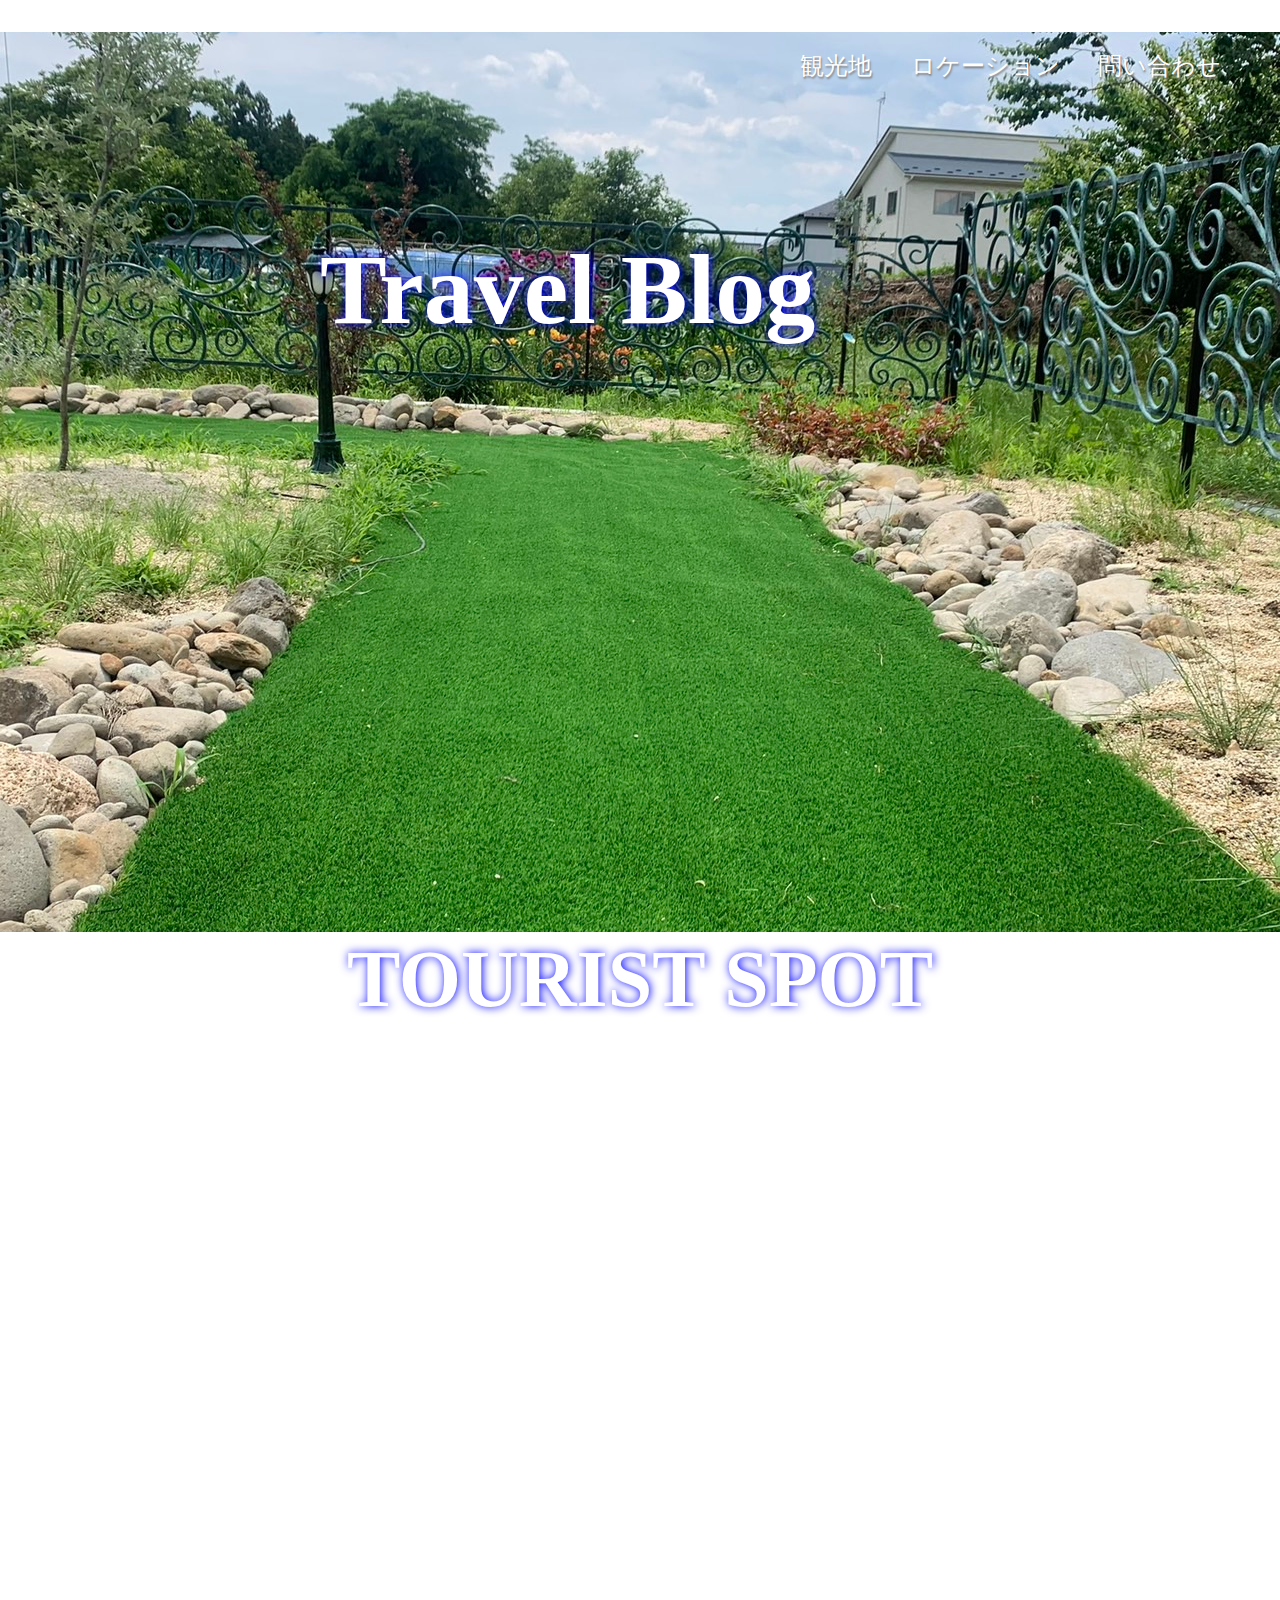
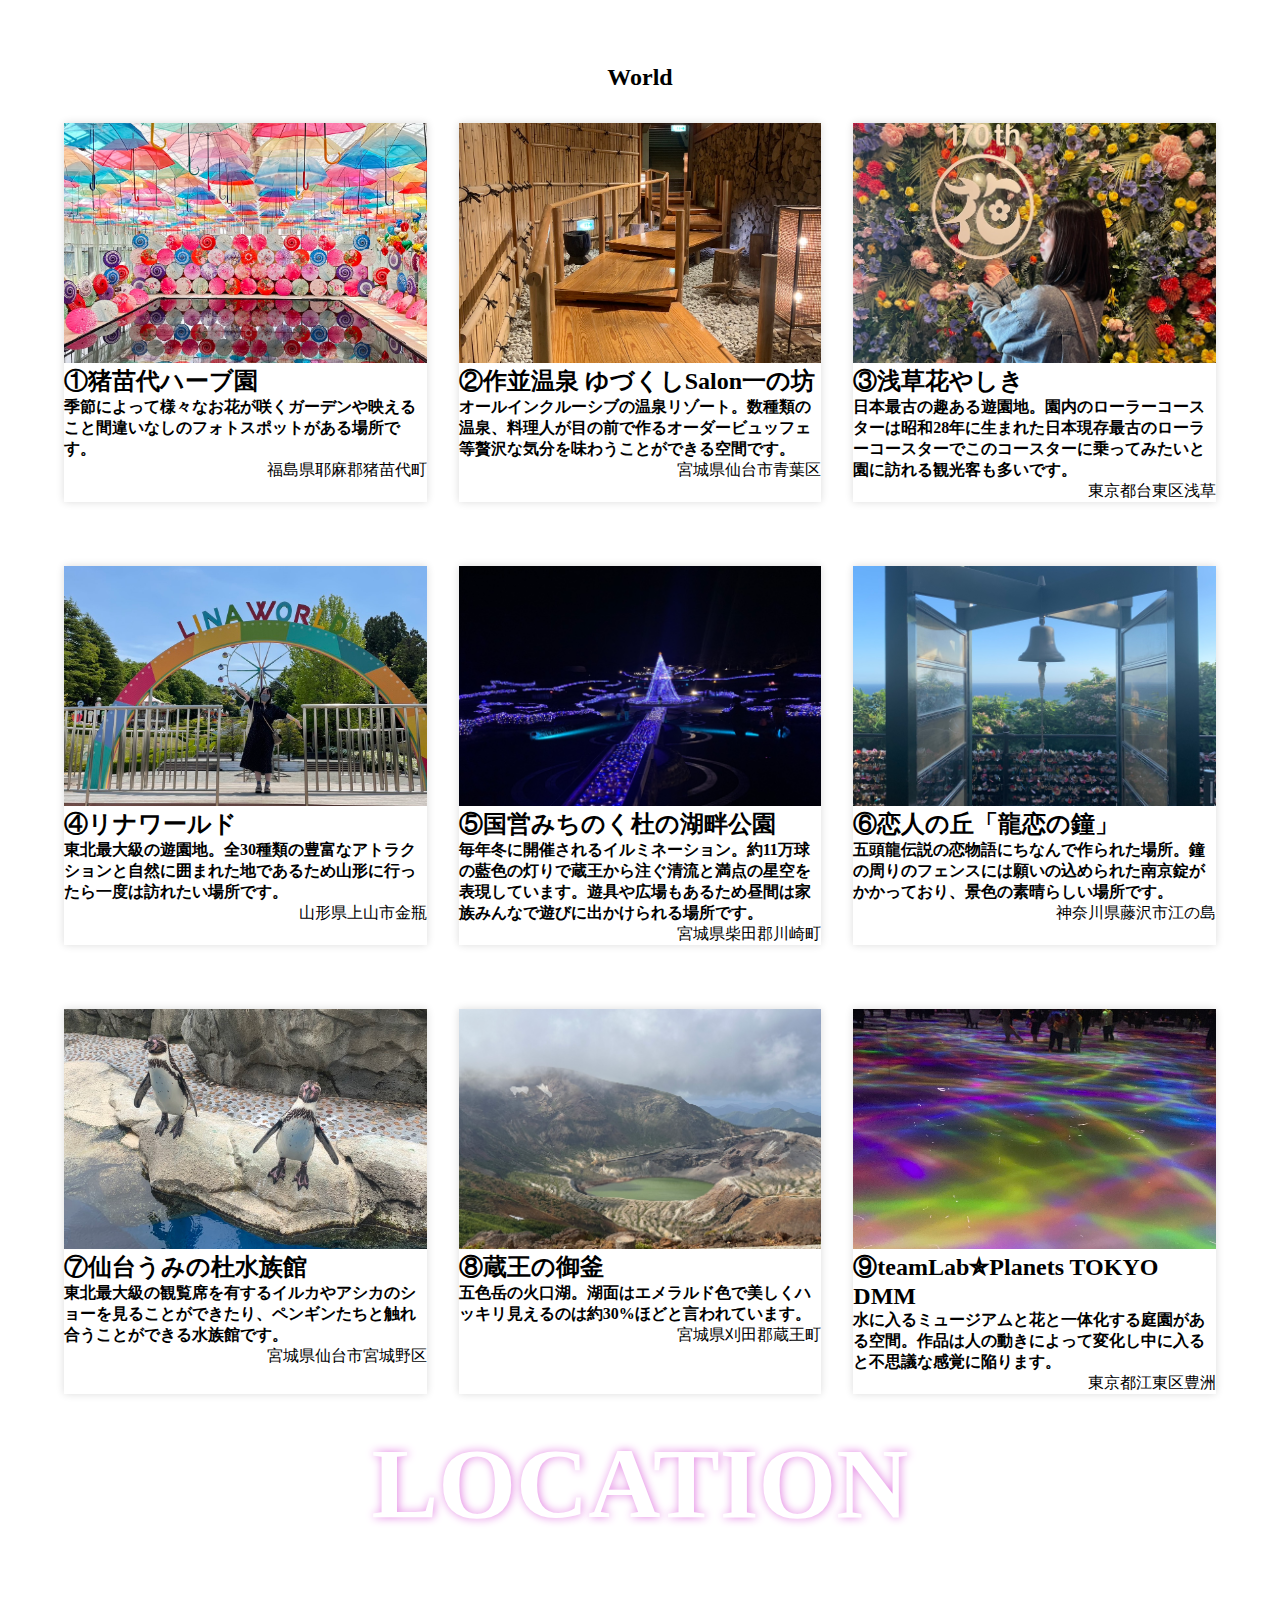
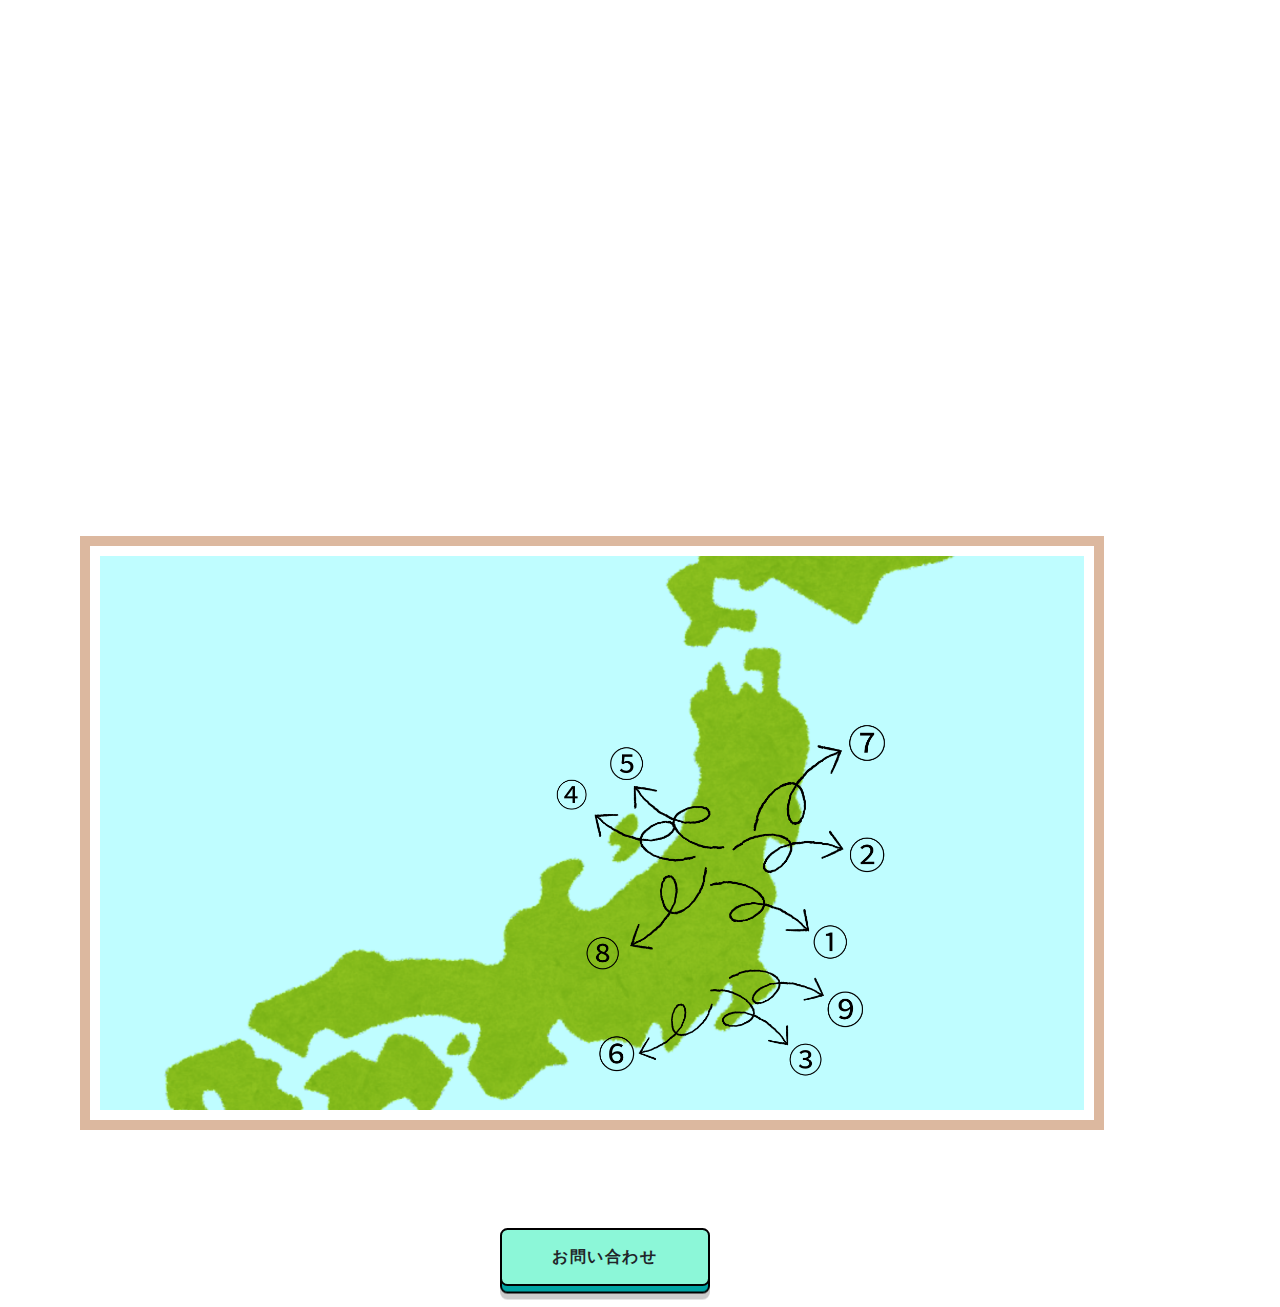
<file: index.html>
<!DOCTYPE html>
<html lang="ja">

<head>
  <meta charset="UTF-8">
  <meta name="viewport" content="width=device-width, initial-scale=1.0">
  <title>9.7課題</title>
  <link rel="stylesheet" href="style.css">
</head>

<body>
  <header>
    <a href="#spot" class="menu">観光地</a>
    <a href="#location" class="menu">ロケーション</a>
    <a href="#form" class="menu">問い合わせ</a>
    　　<h1>Travel Blog</h1>
    <img src="芝生.jpg" class="first">

    <div class="pictures">
      <h2 id="spot" class="animate">TOURIST SPOT</h2>
    </div>
  </header>
  <main>
    <h3>World</h3>
    <div class="container">
      <div class="explanation1">
        <img src="S__47841284_0.jpg" class="third">
        <p class="small">①猪苗代ハーブ園</p>
        <p class="font">季節によって様々なお花が咲くガーデンや映えること間違いなしのフォトスポットがある場所です。</p>
        <p class="date">福島県耶麻郡猪苗代町</p>
      </div>
      <div class="explanation1">
        <img src="S__47841288_0.jpg" class="third">
        <p class="small">②作並温泉 ゆづくしSalon一の坊</p>
        <p class="font">オールインクルーシブの温泉リゾート。数種類の温泉、料理人が目の前で作るオーダービュッフェ等贅沢な気分を味わうことができる空間です。</p>
        <p class="date">宮城県仙台市青葉区</p>
      </div>
      <div class="explanation1">
        <img src="S__47841283.jpg" class="third">
        <p class="small">③浅草花やしき</p>
        <p class="font">日本最古の趣ある遊園地。園内のローラーコースターは昭和28年に生まれた日本現存最古のローラーコースターでこのコースターに乗ってみたいと園に訪れる観光客も多いです。</p>
        <p class="date">東京都台東区浅草</p>
      </div>
    </div>
    <div class="container">
      <div class="explanation1">
        <img src="S__47841286_0.jpg" class="third">
        <p class="small">④リナワールド</p>
        <p class="font">東北最大級の遊園地。全30種類の豊富なアトラクションと自然に囲まれた地であるため山形に行ったら一度は訪れたい場所です。</p>
        <p class="date">山形県上山市金瓶</p>
      </div>
      <div class="explanation1">
        <img src="S__47841287_0.jpg" class="third">
        <p class="small">⑤国営みちのく杜の湖畔公園</p>
        <p class="font">毎年冬に開催されるイルミネーション。約11万球の藍色の灯りで蔵王から注ぐ清流と満点の星空を表現しています。遊具や広場もあるため昼間は家族みんなで遊びに出かけられる場所です。</p>
        <p class="date">宮城県柴田郡川崎町</p>
      </div>
      <div class="explanation1">
        <img src="enoshima.jpg" class="third">
        <p class="small">⑥恋人の丘「龍恋の鐘」</p>
        <p class="font">五頭龍伝説の恋物語にちなんで作られた場所。鐘の周りのフェンスには願いの込められた南京錠がかかっており、景色の素晴らしい場所です。</p>
        <p class="date">神奈川県藤沢市江の島</p>
      </div>
    </div>
    <div class="container">
      <div class="explanation1">
        <img src="aquarium.jpg" class="third">
        <p class="small">⑦仙台うみの杜水族館</p>
        <p class="font">東北最大級の観覧席を有するイルカやアシカのショーを見ることができたり、ペンギンたちと触れ合うことができる水族館です。</p>
        <p class="date">宮城県仙台市宮城野区</p>
      </div>
      <div class="explanation1">
        <img src="zao.jpg" class="third">
        <p class="small">⑧蔵王の御釜</p>
        <p class="font">五色岳の火口湖。湖面はエメラルド色で美しくハッキリ見えるのは約30%ほどと言われています。</p>
        <p class="date">宮城県刈田郡蔵王町</p>
      </div>
      <div class="explanation1">
        <img src="teamlab.jpg" class="third">
        <p class="small">⑨teamLab✯Planets TOKYO DMM</p>
        <p class="font">水に入るミュージアムと花と一体化する庭園がある空間。作品は人の動きによって変化し中に入ると不思議な感覚に陥ります。</p>
        <p class="date">東京都江東区豊洲</p>
      </div>
    </div>
    <div class="picture">
      <h4 id="location" class="animate">LOCATION</h4>
    </div>
    <img src="①.png" class="map">
    </div>
    <div class="inquery">
      <a id="form" class="btn btn-custom01"
        href="https://docs.google.com/forms/d/e/1FAIpQLScRYGWOc9-t_4XN_Yg5jKdVc5N9VsL4kbBhZl-Kz9rmHNhMKA/viewform?usp=pp_url">
        <span class="btn-custom01-front">お問い合わせ</span>
        <i class="fas fa-angle-right fa-position-right"></i>
      </a>
    </div>
    <div class="to-pagetop">↑</div>
  </main>
  <script src="main.js"></script>
</body>

</html>
</file>
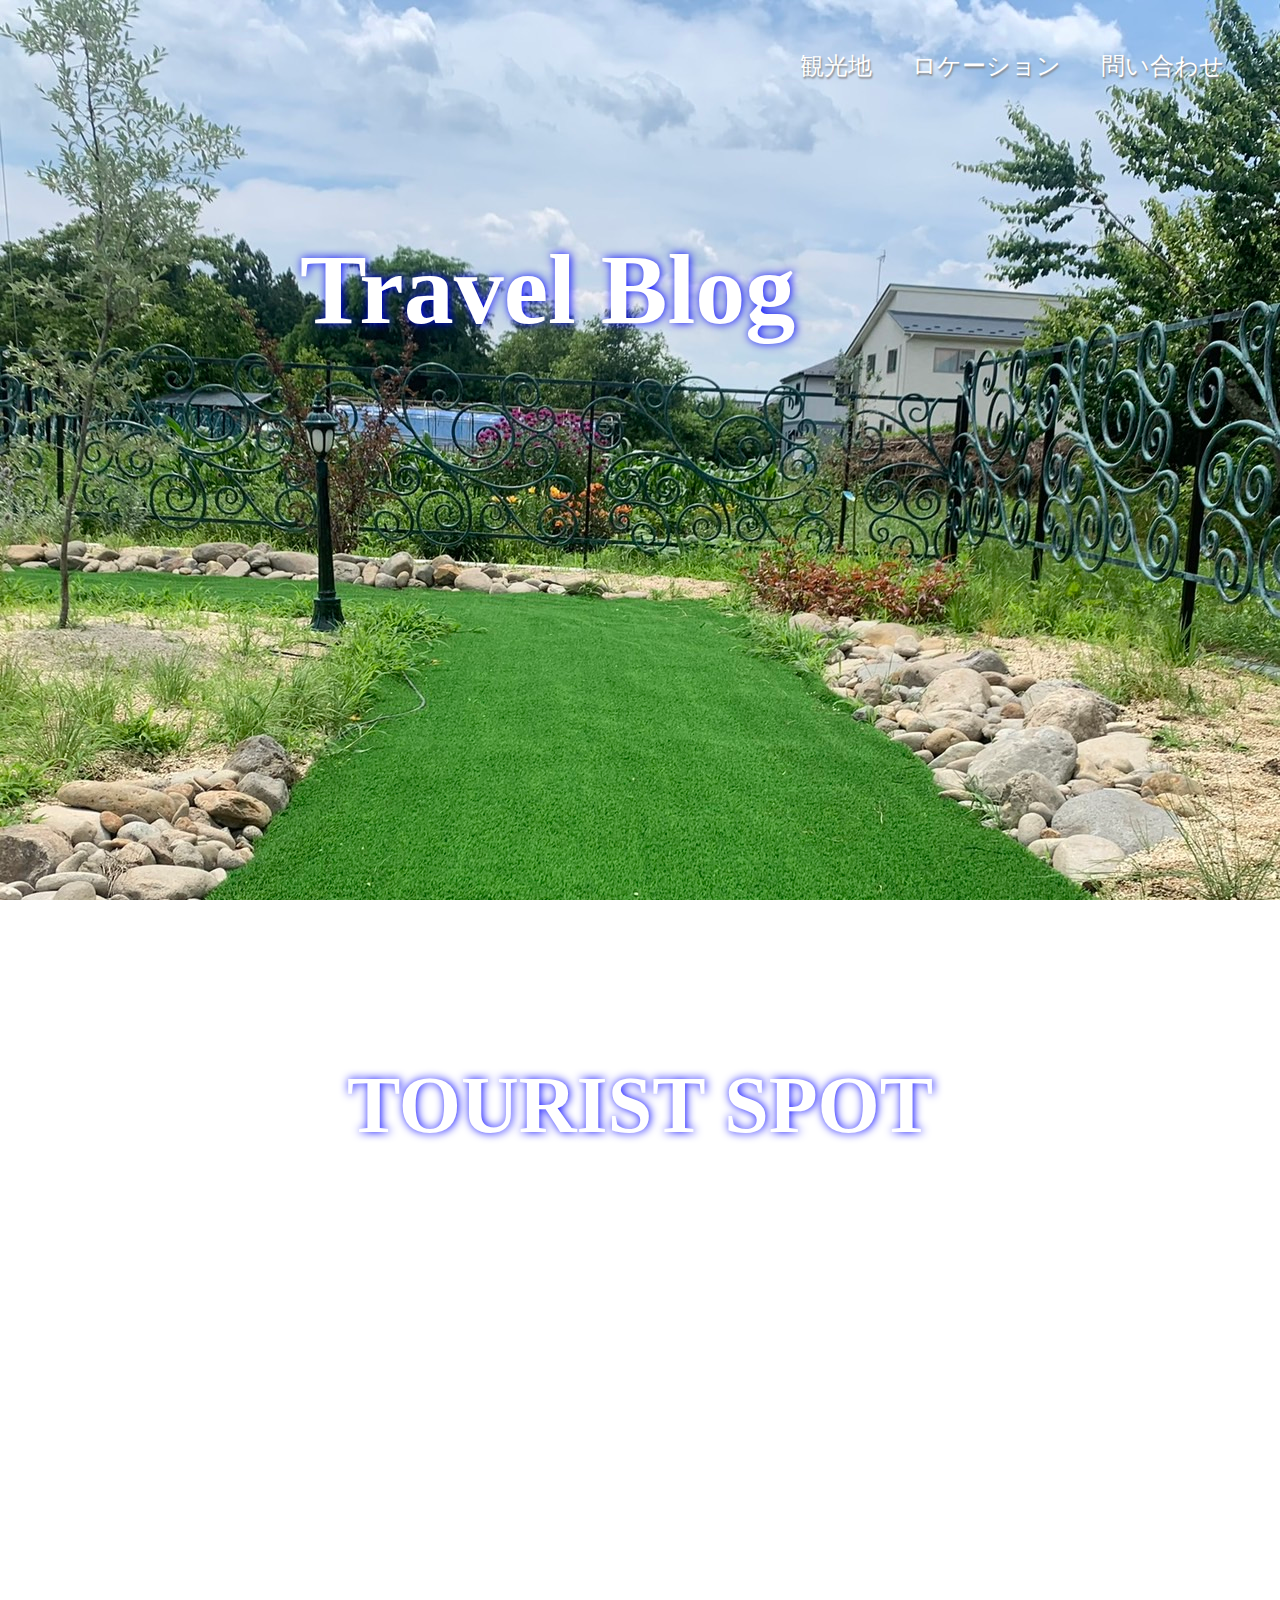
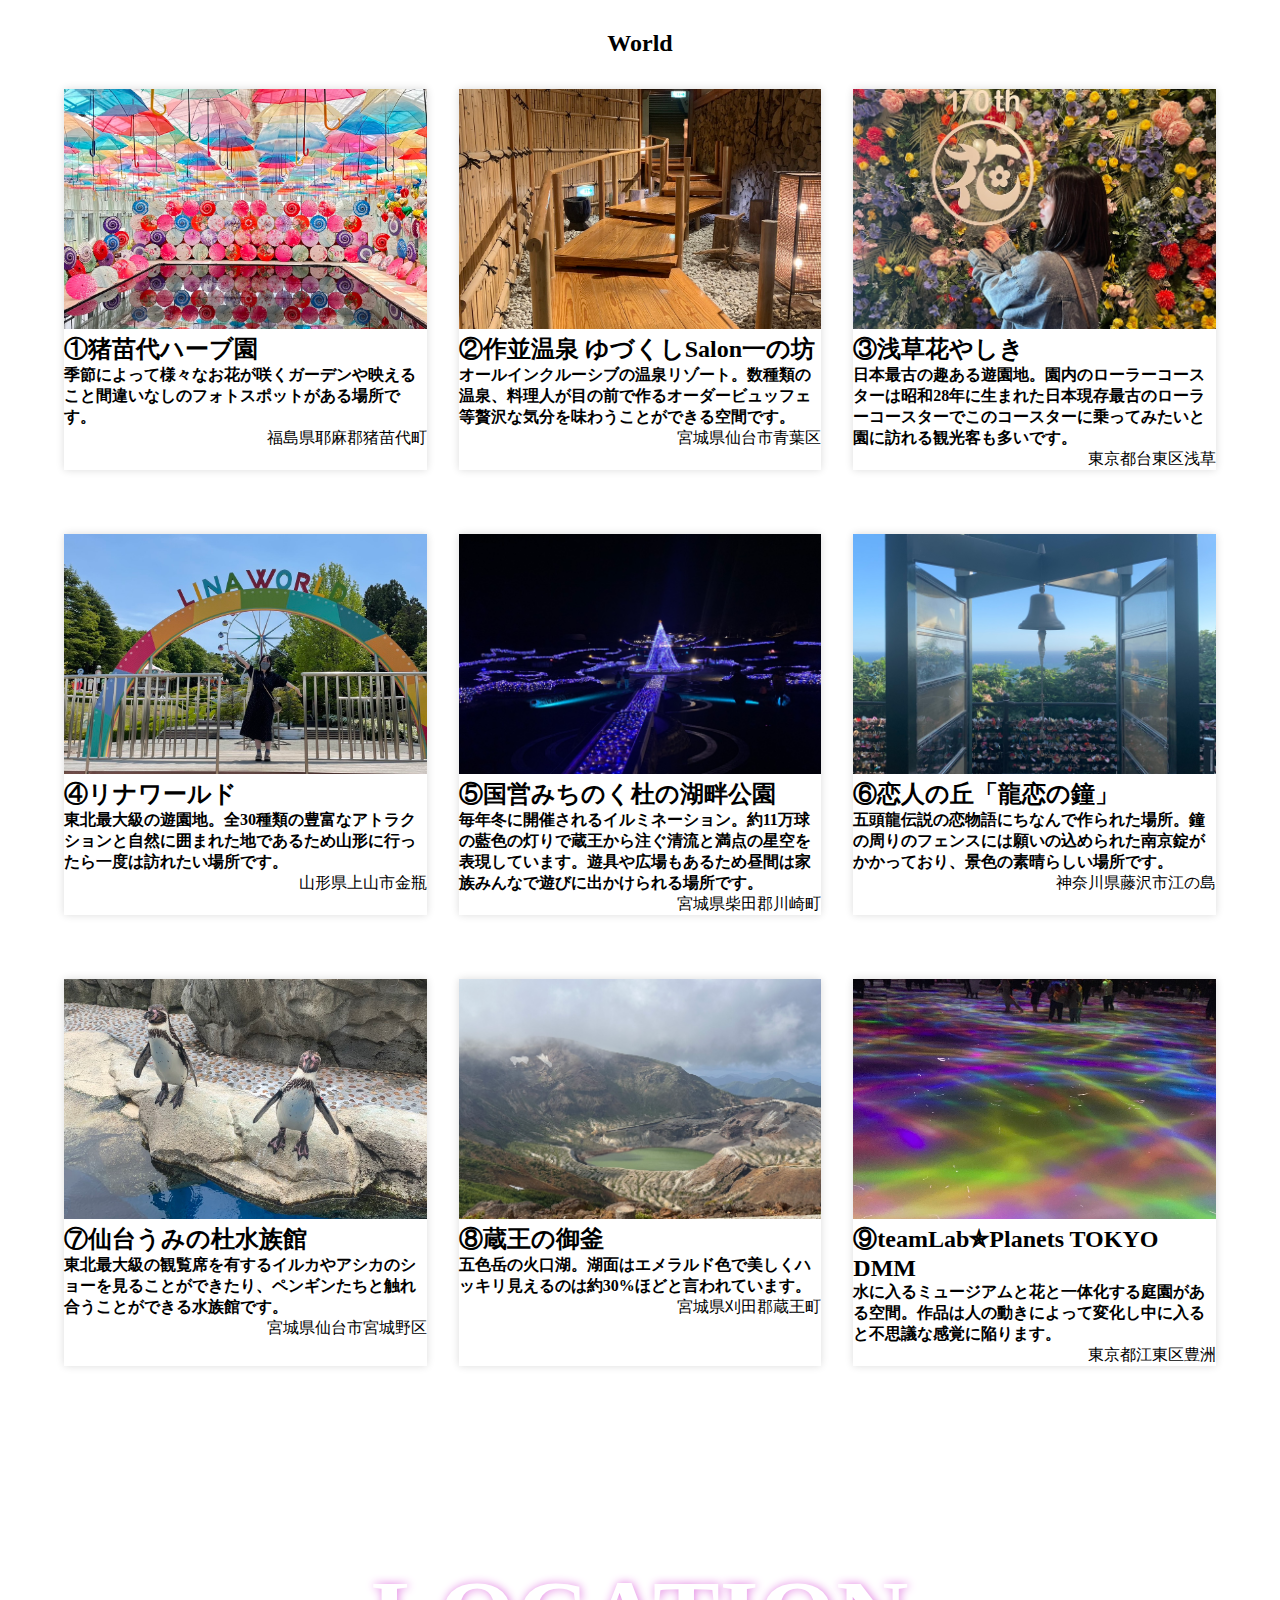
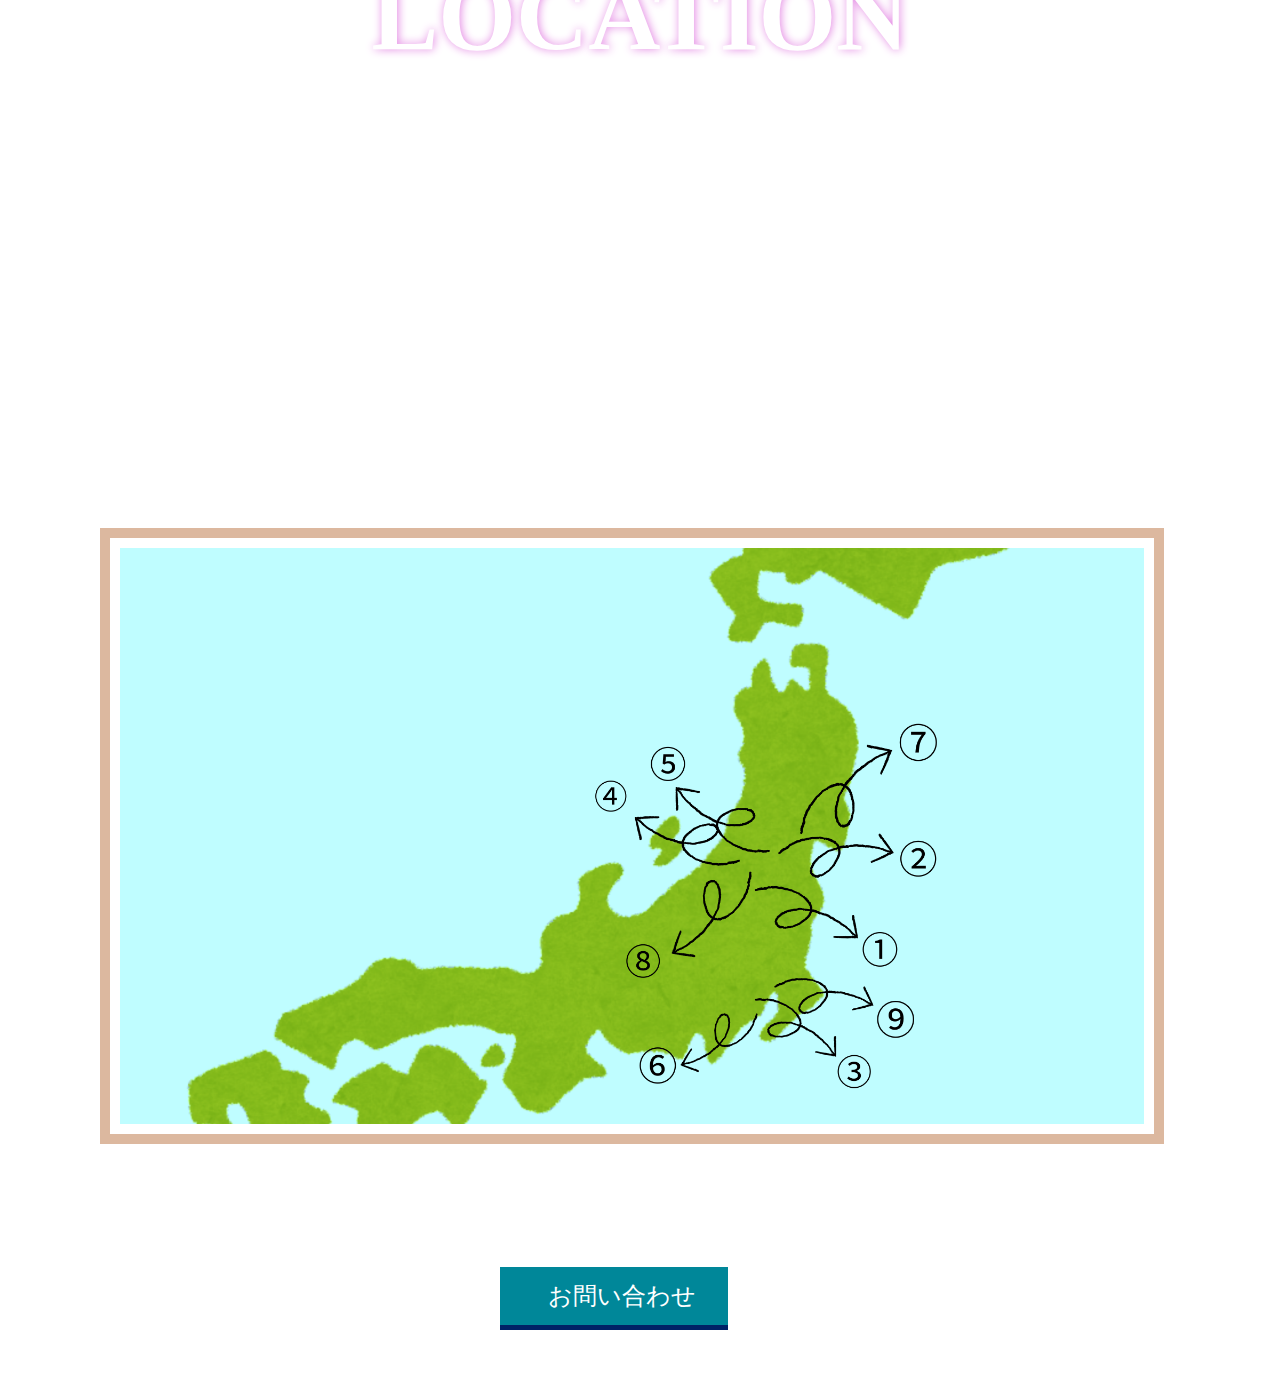
<file: travel blog/index.html>
<!DOCTYPE html>
<html lang="ja">

<head>
  <meta charset="UTF-8">
  <meta name="viewport" content="width=device-width, initial-scale=1.0">
  <title>Travel Blog</title>
  <link rel="stylesheet" href="style.css">
  <link rel="icon" href="image/travel.png">
</head>

<body>
  <header>
    <a href="#spot" class="menu">観光地</a>
    <a href="#location" class="menu">ロケーション</a>
    <a href="#form" class="menu">問い合わせ</a>
    <h1>Travel Blog</h1>
  </header>
  <div class="pictures">
    <h2 id="spot" class="animate">TOURIST SPOT</h2>
  </div>

  <main>
    <h3>World</h3>
    <div class="container">
      <div class="explanation1">
        <img src="image/habuen.jpg" class="third">
        <p class="small">①猪苗代ハーブ園</p>
        <p class="font">季節によって様々なお花が咲くガーデンや映えること間違いなしのフォトスポットがある場所です。</p>
        <p class="date">福島県耶麻郡猪苗代町</p>
      </div>
      <div class="explanation1">
        <img src="image/sakunami.jpg" class="third">
        <p class="small">②作並温泉 ゆづくしSalon一の坊</p>
        <p class="font">オールインクルーシブの温泉リゾート。数種類の温泉、料理人が目の前で作るオーダービュッフェ等贅沢な気分を味わうことができる空間です。</p>
        <p class="date">宮城県仙台市青葉区</p>
      </div>
      <div class="explanation1">
        <img src="image/asakusa.jpg" class="third">
        <p class="small">③浅草花やしき</p>
        <p class="font">日本最古の趣ある遊園地。園内のローラーコースターは昭和28年に生まれた日本現存最古のローラーコースターでこのコースターに乗ってみたいと園に訪れる観光客も多いです。</p>
        <p class="date">東京都台東区浅草</p>
      </div>
    </div>

    <div class="container">
      <div class="explanation1">
        <img src="image/rinawarudo.jpg" class="third">
        <p class="small">④リナワールド</p>
        <p class="font">東北最大級の遊園地。全30種類の豊富なアトラクションと自然に囲まれた地であるため山形に行ったら一度は訪れたい場所です。</p>
        <p class="date">山形県上山市金瓶</p>
      </div>
      <div class="explanation1">
        <img src="image/mitinoku.jpg" class="third">
        <p class="small">⑤国営みちのく杜の湖畔公園</p>
        <p class="font">毎年冬に開催されるイルミネーション。約11万球の藍色の灯りで蔵王から注ぐ清流と満点の星空を表現しています。遊具や広場もあるため昼間は家族みんなで遊びに出かけられる場所です。</p>
        <p class="date">宮城県柴田郡川崎町</p>
      </div>
      <div class="explanation1">
        <img src="image/enoshima.jpg" class="third">
        <p class="small">⑥恋人の丘「龍恋の鐘」</p>
        <p class="font">五頭龍伝説の恋物語にちなんで作られた場所。鐘の周りのフェンスには願いの込められた南京錠がかかっており、景色の素晴らしい場所です。</p>
        <p class="date">神奈川県藤沢市江の島</p>
      </div>
    </div>

    <div class="container">
      <div class="explanation1">
        <img src="image/aquarium.jpg" class="third">
        <p class="small">⑦仙台うみの杜水族館</p>
        <p class="font">東北最大級の観覧席を有するイルカやアシカのショーを見ることができたり、ペンギンたちと触れ合うことができる水族館です。</p>
        <p class="date">宮城県仙台市宮城野区</p>
      </div>
      <div class="explanation1">
        <img src="image/zao.jpg" class="third">
        <p class="small">⑧蔵王の御釜</p>
        <p class="font">五色岳の火口湖。湖面はエメラルド色で美しくハッキリ見えるのは約30%ほどと言われています。</p>
        <p class="date">宮城県刈田郡蔵王町</p>
      </div>
      <div class="explanation1">
        <img src="image/teamlab.jpg" class="third">
        <p class="small">⑨teamLab✯Planets TOKYO DMM</p>
        <p class="font">水に入るミュージアムと花と一体化する庭園がある空間。作品は人の動きによって変化し中に入ると不思議な感覚に陥ります。</p>
        <p class="date">東京都江東区豊洲</p>
      </div>
    </div>

    <div class="picture">
      <h4 id="location" class="animate">LOCATION</h4>
    </div>
    <img src="image/map.png" class="map">

    <div class="inquery">
      <a id="form" href="https://docs.google.com/forms/d/e/1FAIpQLScRYGWOc9-t_4XN_Yg5jKdVc5N9VsL4kbBhZl-Kz9rmHNhMKA/viewform?usp=pp_url" class="btn btn-c btn--blue btn--cubic"><i class="fa fas fa-envelope"></i>お問い合わせ
      </a>
      <!-- <a id="form" class="btn btn-custom01" href="https://docs.google.com/forms/d/e/1FAIpQLScRYGWOc9-t_4XN_Yg5jKdVc5N9VsL4kbBhZl-Kz9rmHNhMKA/viewform?usp=pp_url">
        <span class="btn-custom01-front">お問い合わせ</span>
        <i class="fas fa-angle-right fa-position-right"></i>
      </a> -->
    </div>

    <div class="to-pagetop">↑</div>
  </main>

  <script src="main.js"></script>
</body>

</html>
</file>
<file: style.css>
@charset "utf=8";

* {
  margin: 0;
  padding: 0;
}

header {
  position: relative;
}

.menu {
  display: inline-block;
  position: relative;
  top: 50px;
  left: 800px;
  padding: 0 36px 0 0;
  text-align: right;
  font-size: 24px;
  font-weight: 40px;
  color: white;
  text-shadow: 1px 2px 2px gray;
  text-decoration: none;
}

h1 {
  position: absolute;
  margin: 200px 320px;
  font-size: 100px;
  color: white;
  text-shadow: blue 1px 0 10px;
}

.first {
  width: 100%;
  height: 100vh;
  background-size: cover;
}

img {
  object-fit: cover;
}

.pictures {
  background-image: url("景色.jpg");
  background-attachment: fixed;
  height: 70vh;
  background-size: cover;
}

h2 {
  width: 100%;
  height: 300px;
  font-size: 80px;
  color: white;
  text-shadow: blue 1px 0 10px;
  text-align: center;
}

.animate {
  display: inline-block;
  animation: move-y 0.5s infinite alternate ease-in-out;
}

@keyframes move-y {
  from {
    transform: translateY(0);
  }

  to {
    transform: translateY(10px);
  }
}

h3 {
  text-align: center;
  padding-top: 100px;
  font-size: 24px;
}

.third {
  width: 100%;
  height: 240px;
}

.container {
  width: 90%;
  display: flex;
  flex-wrap: wrap;
  gap: 32px;
  margin: 0 auto;
}

.explanation1 {
  width: calc((100% - 64px) / 3);
  font-weight: bold;
  box-shadow: 0 0 8px gainsboro;
  margin: 32px 0;
}

.date {
  text-align: right;
  font-size: 16px;
  font-weight: normal;
}

.small {
  font-size: 24px;
}

.font{
  font-size: 16px;
}

.picture {
  background-image: url("景色②.jpg");
  background-size: cover;
  background-attachment: fixed;
  height: 70vh;
}

h4 {
  font-weight: 24px;
  color: white;
  text-shadow: rgb(226, 130, 226) 1px 0 10px;
  font-size: 100px;
  width: 100%;
  height: 300px;
  text-align: center;

}

.map {
  width: 80%;
  height: 80%;
  padding:10px;
  margin: 80px;
  border:10px #dcb89f solid; 
}

*,
*:before,
*:after {
  -webkit-box-sizing: inherit;
  box-sizing: inherit;
}

html {
  -webkit-box-sizing: border-box;
  box-sizing: border-box;
  font-size: 62.5%;
}

.btn,
a.btn,
button.btn {
  font-size: 1.6rem;
  font-weight: 700;
  line-height: 1.5;
  position: relative;
  display: inline-block;
  padding: 1rem 4rem;
  cursor: pointer;
  -webkit-user-select: none;
  -moz-user-select: none;
  -ms-user-select: none;
  user-select: none;
  -webkit-transition: all 0.3s;
  transition: all 0.3s;
  text-align: center;
  vertical-align: middle;
  text-decoration: none;
  letter-spacing: 0.1em;
  color: #212529;
  border-radius: 0.5rem;
  margin: 0 auto;
}

a.btn-custom01 {
  margin-bottom: 0.5rem;
  padding: 0;
  border-radius: 0.75rem;
}

a.btn-custom01:before {
  position: absolute;
  top: 0;
  right: 0;
  bottom: 0;
  left: 0;
  width: 100%;
  height: 100%;
  content: "";
  -webkit-transition: all 0.3s;
  transition: all 0.3s;
  -webkit-transform: translate3d(0, 0.75rem, -1rem);
  transform: translate3d(0, 0.75rem, -1rem);
  border: 2px solid #000;
  border-radius: inherit;
  background: #00a4a4;
  -webkit-box-shadow: 0 0.6rem 0 0 rgba(0, 0, 0, 0.2);
  box-shadow: 0 0.6rem 0 0 rgba(0, 0, 0, 0.2);
}

a.btn-custom01:after {
  font-size: 2rem;
  font-weight: normal;
  line-height: 1;
  position: absolute;
  top: calc(50% - 1rem);
  left: 1.5rem;
  margin: 0;
  padding: 0;
  content: "\f0e0";
}

.btn-custom01-front {
  position: relative;
  display: block;
  padding: 1.5rem 5rem 1.5rem 5rem;
  -webkit-transition: all 0.3s;
  transition: all 0.3s;
  border: 2px solid #000;
  border-radius: inherit;
  background: #8cf7d8;
}

.fa-position-left {
  position: absolute;
  top: calc(50% - 0.5em);
  left: 1rem;
}

.fa-position-right {
  position: absolute;
  top: calc(50% - 0.5em);
  right: 1rem;
}

a.btn-custom01:hover {
  -webkit-transform: translate(0, 0.25rem);
  transform: translate(0, 0.25rem);
  background: #75f6d3;
}

a.btn-custom01:hover:before {
  -webkit-transform: translate3d(0, 0.5rem, -1rem);
  transform: translate3d(0, 0.5rem, -1rem);
  -webkit-box-shadow: 0 0.35rem 0 0 rgba(0, 0, 0, 0.2);
  box-shadow: 0 0.35rem 0 0 rgba(0, 0, 0, 0.2);
}

a.btn-custom01:hover:after {
  content: "\f2b6";
}

a.btn-custom01:active {
  -webkit-transform: translate(0rem, 0.75rem);
  transform: translate(0rem, 0.75rem);
}

a.btn-custom01:active:before {
  -webkit-transform: translate3d(0, 0, -1rem);
  transform: translate3d(0, 0, -1rem);
  -webkit-box-shadow: 0 0.35rem 0 0 rgba(0, 0, 0, 0.2);
  box-shadow: 0 0.35rem 0 0 rgba(0, 0, 0, 0.2);
}

a.btn-custom01:active:after {
  content: "\f2b6";
}

.inquery{
  padding: 16px 500px;
}

.to-pagetop {
  position: fixed;
  bottom: 20px;
  right: 20px;
  padding: 16px;
  background-color: #8ecff7;
  color: #fff;
  border-radius: 50%;
  font-size: 24px;
  opacity: 0;
  transition: opacity 400ms ease;
  cursor: pointer;
}
.to-pagetop.is-shown {
  opacity: 1;
}
</file>
<file: travel blog/style.css>
@charset "utf=8";

* {
  margin: 0;
  padding: 0;
}

.body{
  padding-top: 0;
}

img {
  object-fit: cover;
}

header {
  background-image: url(image/lawn.jpg);
  height: 100vh;
  width: 100%;
  background-size: cover;
}

/* 目次 */
.menu {
  display: inline-block;
  position: relative;
  top: 50px;
  left: 800px;
  padding: 0 36px 0 0;
  text-align: right;
  font-size: 24px;
  font-weight: 40px;
  color: white;
  text-shadow: 1px 2px 2px gray;
  text-decoration: none;
}

h1 {
  position: absolute;
  margin: 200px 300px;
  font-size: 100px;
  color: white;
  text-shadow: blue 1px 0 10px;
}

.pictures {
  background-image: url("image/location.jpg");
  background-attachment: fixed;
  height: 70vh;
  background-size: cover;
}

h2 {
  width: 100%;
  height: 300px;
  font-size: 80px;
  color: white;
  text-shadow: blue 1px 0 10px;
  text-align: center;
}

.animate {
  display: inline-block;
  margin-top: 160px;
  animation: move-y 0.5s infinite alternate ease-in-out;
}

@keyframes move-y {
  from {
    transform: translateY(0);
  }

  to {
    transform: translateY(10px);
  }
}


/* main */
h3 {
  text-align: center;
  padding-top: 100px;
  font-size: 24px;
}

.third {
  width: 100%;
  height: 240px;
}

.container {
  width: 90%;
  display: flex;
  flex-wrap: wrap;
  gap: 32px;
  margin: 0 auto;
}

.explanation1 {
  width: calc((100% - 64px) / 3);
  font-weight: bold;
  box-shadow: 0 0 8px gainsboro;
  margin: 32px 0;
}

.date {
  text-align: right;
  font-size: 16px;
  font-weight: normal;
}

.small {
  font-size: 24px;
}

.font{
  font-size: 16px;
}

.picture {
  background-image: url("image/location2.jpg");
  background-size: cover;
  background-attachment: fixed;
  height: 70vh;
}

h4 {
  font-weight: 24px;
  color: white;
  text-shadow: rgb(226, 130, 226) 1px 0 10px;
  font-size: 100px;
  width: 100%;
  height: 300px;
  text-align: center;

}

.map {
  width: 80%;
  height: 80%;
  padding:10px;
  margin: 100px;
  border:10px #dcb89f solid; 
}


/* 問い合わせ */
 a.btn--blue {
  color: #fff;
  background-color: rgb(0, 135, 153);
}

a.btn--blue:hover {
  color: #fff;
  background: rgb(0, 135, 153);
}

a.btn--blue.btn--cubic {
  border-bottom: 5px solid #002266;
}

a.btn--blue.btn--cubic:hover {
  margin-top: 3px;
  border-bottom: 2px solid #002266;
}

a.btn-c {
  font-size: 24px;
  text-decoration: none;
  position: relative;
  padding: 16px 32px 16px 32px;
}

a.btn-c i.fa {
  margin-right: 16px;
}

.inquery{
  padding: 32px 500px 80px;
}


/* スクロールボタン */
.to-pagetop {
  position: fixed;
  bottom: 20px;
  right: 20px;
  padding: 16px;
  background-color: #8ecff7;
  color: #fff;
  border-radius: 50%;
  font-size: 24px;
  opacity: 0;
  transition: opacity 2s ease;
  cursor: pointer;
}

.to-pagetop.is-shown {
  opacity: 1;
}
</file>
